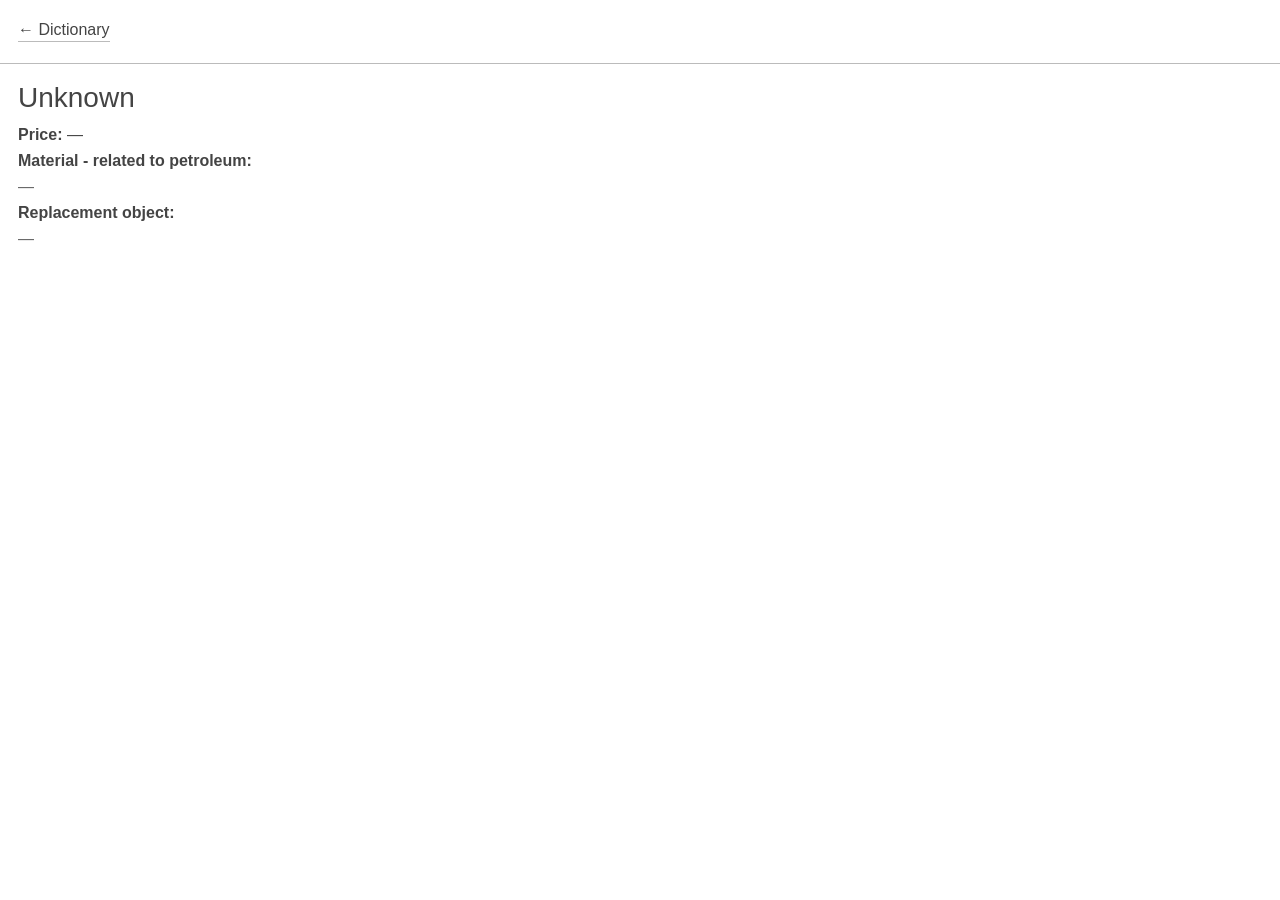
<file: item.html>
<!doctype html>
<html lang="en">
<head>
  <meta charset="utf-8" />
  <meta name="viewport" content="width=device-width,initial-scale=1" />
  <title>Item</title>
  <style>
    *{box-sizing:border-box;margin:0;padding:0}
    body{font-family:Segoe UI, Tahoma, Geneva, Verdana, sans-serif;background:#fff;color:#444}
    .topbar{height:64px;display:flex;align-items:center;border-bottom:1px solid #bbb;padding:0 18px}
    .back-link{color:#444;text-decoration:none;border-bottom:1px solid #bbb;padding-bottom:2px}
    .wrap{padding:18px}
    .title{font-size:28px;margin-bottom:12px}
    .meta{margin-top:8px;color:#666}
  </style>
  <script src="products.js"></script>
  <script>
    function q(name){
      return decodeURIComponent((new URLSearchParams(location.search)).get(name)||'');
    }
    function onLoad(){
      const name = q('name');
      document.getElementById('title').textContent = name || 'Unknown';

      // find details in PRODUCT_DETAILS if available
      const details = (window.PRODUCT_DETAILS && window.PRODUCT_DETAILS[name]) || null;
      const material = details ? details.petroleum : '—';
      const alt = details ? details.alternative : '—';
      const price = details && details.price ? `$${details.price.toFixed(2)}` : '—';

      document.getElementById('material').textContent = material;
      document.getElementById('alternative').textContent = alt;
      document.getElementById('price').textContent = price;
    }
    window.addEventListener('DOMContentLoaded', onLoad);
  </script>
</head>
<body>
  <header class="topbar"><a class="back-link" href="dictionary.html">&larr; Dictionary</a></header>
  <div class="wrap">
    <div id="title" class="title">Item</div>
    <div><strong>Price:</strong> <span id="price">-</span></div>
    <div style="margin-top:8px"><strong>Material - related to petroleum:</strong></div>
    <div id="material" class="meta">-</div>
    <div style="margin-top:8px"><strong>Replacement object:</strong></div>
    <div id="alternative" class="meta">-</div>
  </div>
</body>
</html>
</file>
